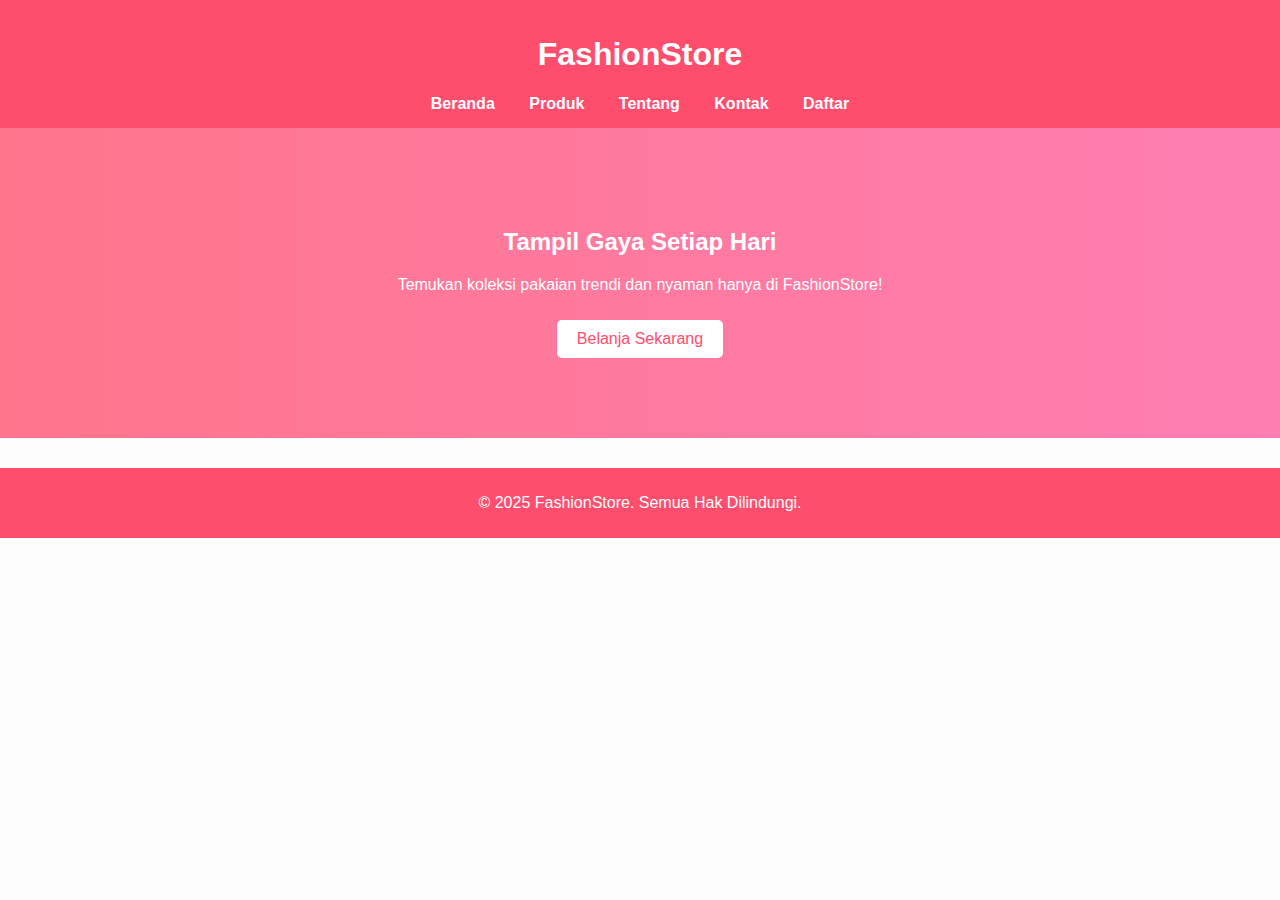
<file: uts web/Index.html>
<!DOCTYPE html>
<html lang="id">
<head>
  <meta charset="UTF-8">
  <meta name="viewport" content="width=device-width, initial-scale=1.0">
  <title>FashionStore | Tampil Gaya Setiap Hari</title>
  <link rel="stylesheet" href="style.css">
</head>
<body>
  <header>
    <h1>FashionStore</h1>
    <nav>
      <a href="index.html">Beranda</a>
      <a href="products.html">Produk</a>
      <a href="about.html">Tentang</a>
      <a href="contact.html">Kontak</a>
      <a href="register.html">Daftar</a>
    </nav>
  </header>

  <section class="hero">
    <h2>Tampil Gaya Setiap Hari</h2>
    <p>Temukan koleksi pakaian trendi dan nyaman hanya di FashionStore!</p>
    <a href="products.html" class="btn">Belanja Sekarang</a>
  </section>

  <footer>
    <p>&copy; 2025 FashionStore. Semua Hak Dilindungi.</p>
  </footer>
</body>
</html>
</file>
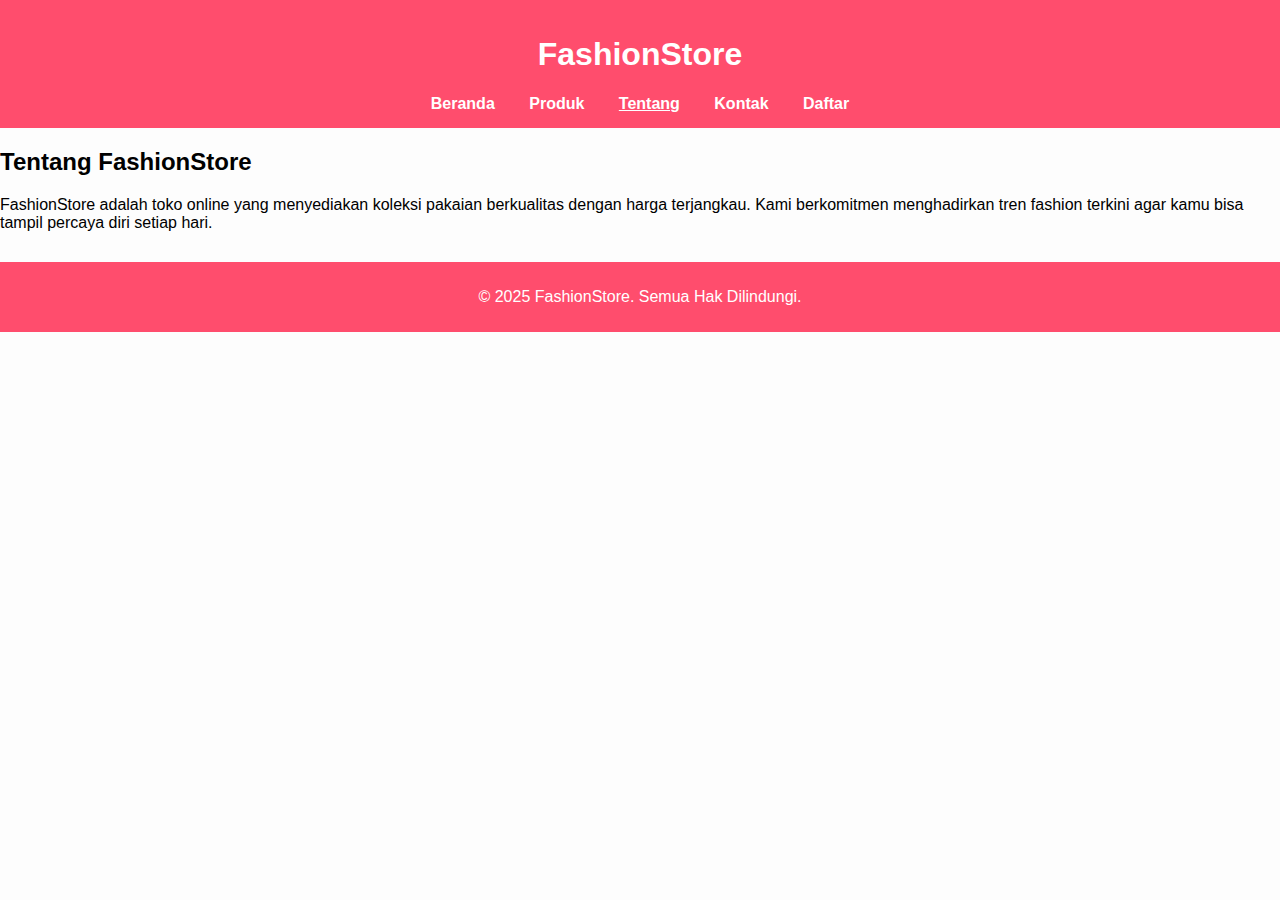
<file: uts web/about.html>
<!DOCTYPE html>
<html lang="id">
<head>
  <meta charset="UTF-8">
  <meta name="viewport" content="width=device-width, initial-scale=1.0">
  <title>Tentang Kami | FashionStore</title>
  <link rel="stylesheet" href="style.css">
</head>
<body>
  <header>
    <h1>FashionStore</h1>
    <nav>
      <a href="index.html">Beranda</a>
      <a href="products.html">Produk</a>
      <a href="about.html" class="active">Tentang</a>
      <a href="contact.html">Kontak</a>
      <a href="register.html">Daftar</a>
    </nav>
  </header>

  <section class="about">
    <h2>Tentang FashionStore</h2>
    <p>FashionStore adalah toko online yang menyediakan koleksi pakaian berkualitas dengan harga terjangkau. Kami berkomitmen menghadirkan tren fashion terkini agar kamu bisa tampil percaya diri setiap hari.</p>
  </section>

  <footer>
    <p>&copy; 2025 FashionStore. Semua Hak Dilindungi.</p>
  </footer>
</body>
</html>
</file>
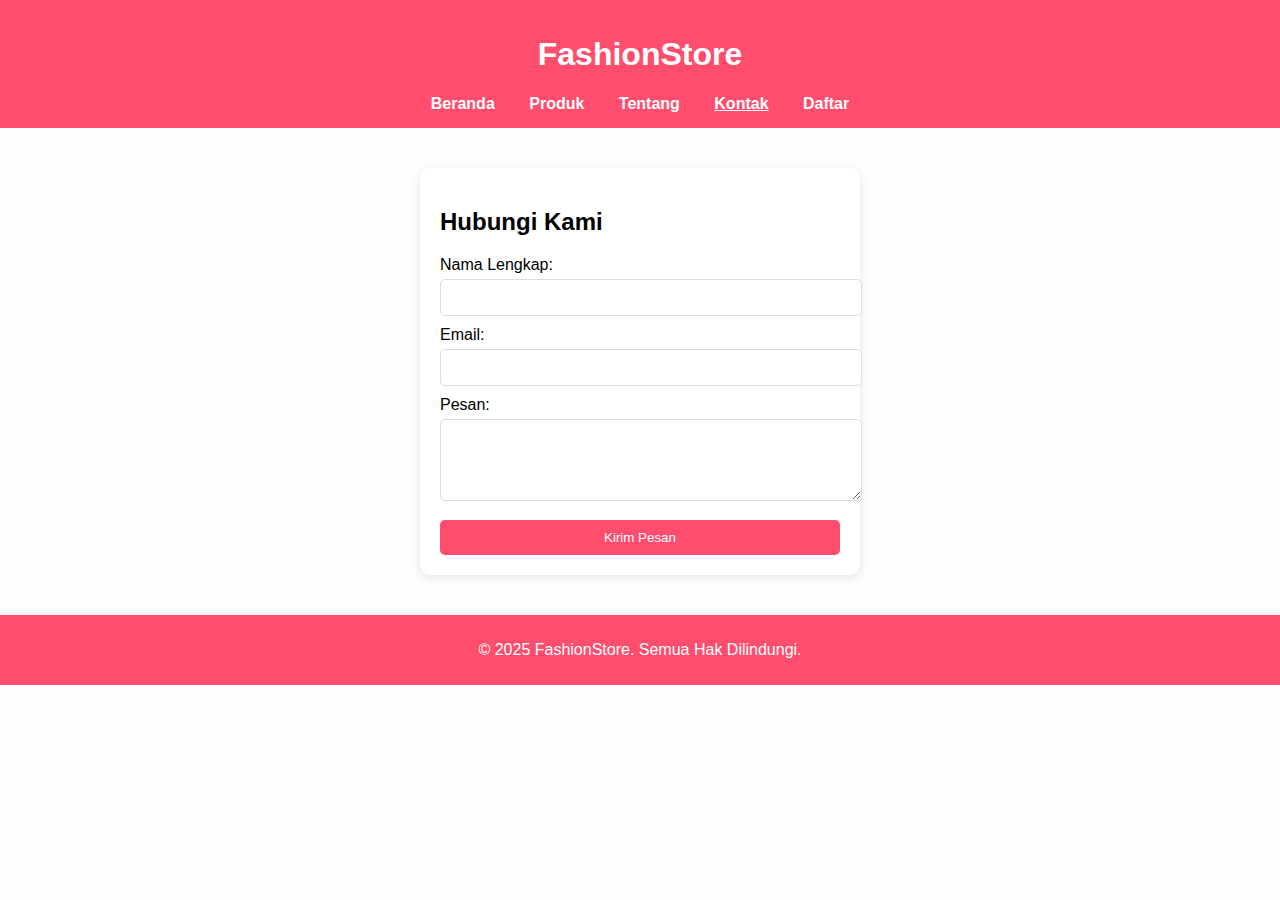
<file: uts web/contact.html>
<!DOCTYPE html>
<html lang="id">
<head>
  <meta charset="UTF-8">
  <meta name="viewport" content="width=device-width, initial-scale=1.0">
  <title>Kontak Kami | FashionStore</title>
  <link rel="stylesheet" href="style.css">
</head>
<body>
  <header>
    <h1>FashionStore</h1>
    <nav>
      <a href="index.html">Beranda</a>
      <a href="products.html">Produk</a>
      <a href="about.html">Tentang</a>
      <a href="contact.html" class="active">Kontak</a>
      <a href="register.html">Daftar</a>
    </nav>
  </header>

  <section class="form-section">
    <h2>Hubungi Kami</h2>
    <form>
      <label>Nama Lengkap:</label>
      <input type="text" name="nama" required>

      <label>Email:</label>
      <input type="email" name="email" required>

      <label>Pesan:</label>
      <textarea name="pesan" rows="4" required></textarea>

      <button type="submit">Kirim Pesan</button>
    </form>
  </section>

  <footer>
    <p>&copy; 2025 FashionStore. Semua Hak Dilindungi.</p>
  </footer>
</body>
</html>
</file>
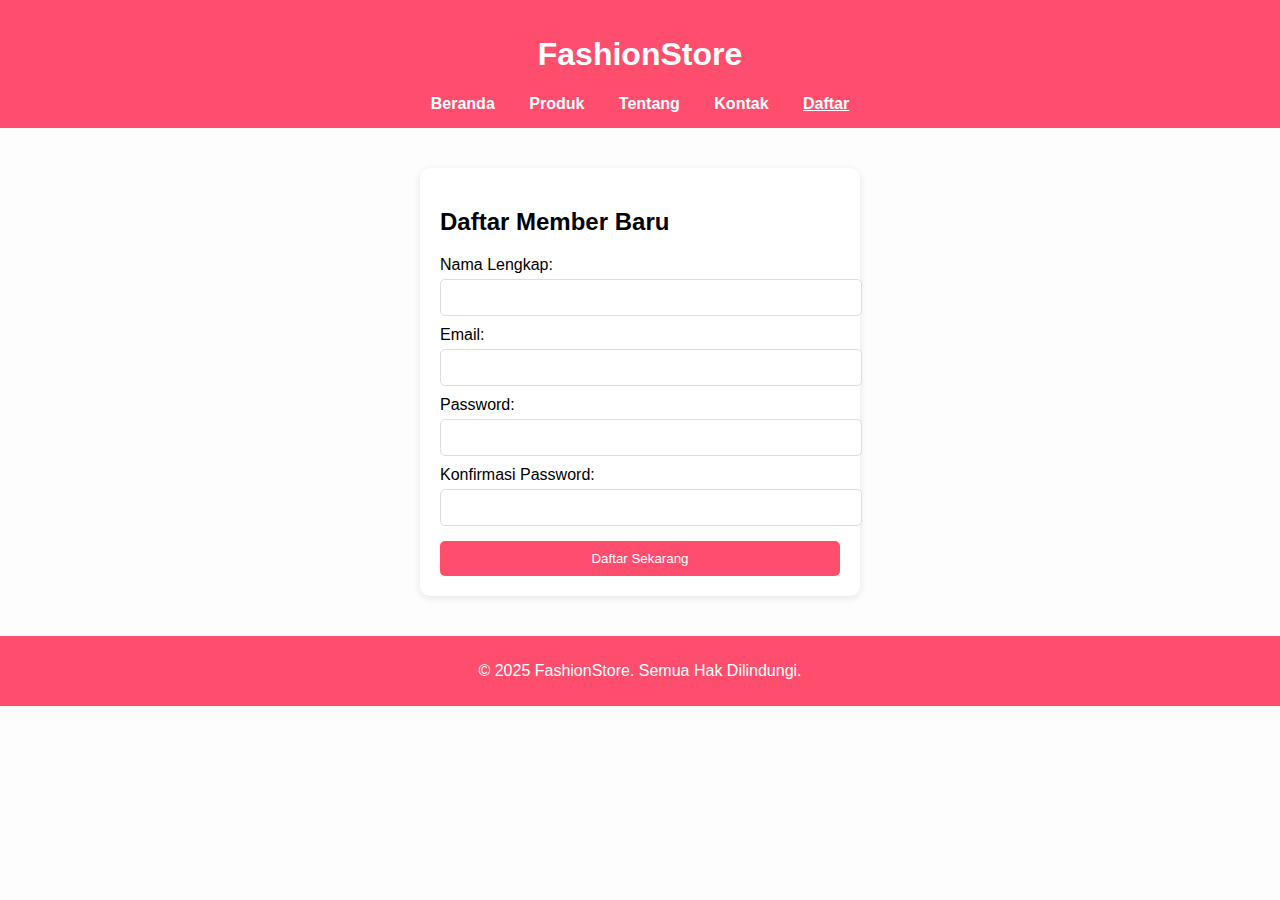
<file: uts web/register.html>
<!DOCTYPE html>
<html lang="id">
<head>
  <meta charset="UTF-8">
  <meta name="viewport" content="width=device-width, initial-scale=1.0">
  <title>Daftar Akun | FashionStore</title>
  <link rel="stylesheet" href="style.css">
</head>
<body>
  <header>
    <h1>FashionStore</h1>
    <nav>
      <a href="index.html">Beranda</a>
      <a href="products.html">Produk</a>
      <a href="about.html">Tentang</a>
      <a href="contact.html">Kontak</a>
      <a href="register.html" class="active">Daftar</a>
    </nav>
  </header>

  <section class="form-section">
    <h2>Daftar Member Baru</h2>
    <form>
      <label>Nama Lengkap:</label>
      <input type="text" name="nama" required>

      <label>Email:</label>
      <input type="email" name="email" required>

      <label>Password:</label>
      <input type="password" name="password" required>

      <label>Konfirmasi Password:</label>
      <input type="password" name="konfirmasi" required>

      <button type="submit">Daftar Sekarang</button>
    </form>
  </section>

  <footer>
    <p>&copy; 2025 FashionStore. Semua Hak Dilindungi.</p>
  </footer>
</body>
</html>
</file>
<file: uts web/style.css>
body {
  font-family: 'Poppins', sans-serif;
  margin: 0;
  background-color: #fdfdfd;
}

header {
  background-color: #ff4d6d;
  color: white;
  text-align: center;
  padding: 15px 0;
}

nav a {
  color: white;
  text-decoration: none;
  margin: 0 15px;
  font-weight: bold;
}

nav a:hover, nav a.active {
  text-decoration: underline;
}

.hero {
  text-align: center;
  padding: 80px 20px;
  background: linear-gradient(to right, #ff758c, #ff7eb3);
  color: white;
}

.btn {
  display: inline-block;
  background-color: white;
  color: #ff4d6d;
  padding: 10px 20px;
  border-radius: 5px;
  text-decoration: none;
  margin-top: 10px;
}

.btn:hover {
  background-color: #ffe3e3;
}

.product-list {
  display: flex;
  justify-content: center;
  flex-wrap: wrap;
  gap: 20px;
  padding: 30px;
}

.product {
  background-color: white;
  border: 1px solid #ddd;
  border-radius: 10px;
  width: 250px;
  text-align: center;
  box-shadow: 0 2px 5px rgba(0,0,0,0.1);
  padding: 15px;
}

.product img {
  width: 100%;
  border-radius: 10px;
}

.product button {
  background-color: #ff4d6d;
  color: white;
  border: none;
  padding: 10px 20px;
  border-radius: 5px;
  cursor: pointer;
}

.product button:hover {
  background-color: #ff758c;
}

.form-section {
  width: 90%;
  max-width: 400px;
  margin: 40px auto;
  background: white;
  padding: 20px;
  border-radius: 10px;
  box-shadow: 0 2px 8px rgba(0,0,0,0.1);
}

form label {
  display: block;
  margin-top: 10px;
}

form input, form textarea {
  width: 100%;
  padding: 10px;
  margin-top: 5px;
  border: 1px solid #ddd;
  border-radius: 5px;
}

form button {
  margin-top: 15px;
  background-color: #ff4d6d;
  color: white;
  border: none;
  padding: 10px 20px;
  width: 100%;
  border-radius: 5px;
  cursor: pointer;
}

form button:hover {
  background-color: #ff758c;
}

footer {
  text-align: center;
  background-color: #ff4d6d;
  color: white;
  padding: 10px 0;
  margin-top: 30px;
}
</file>
